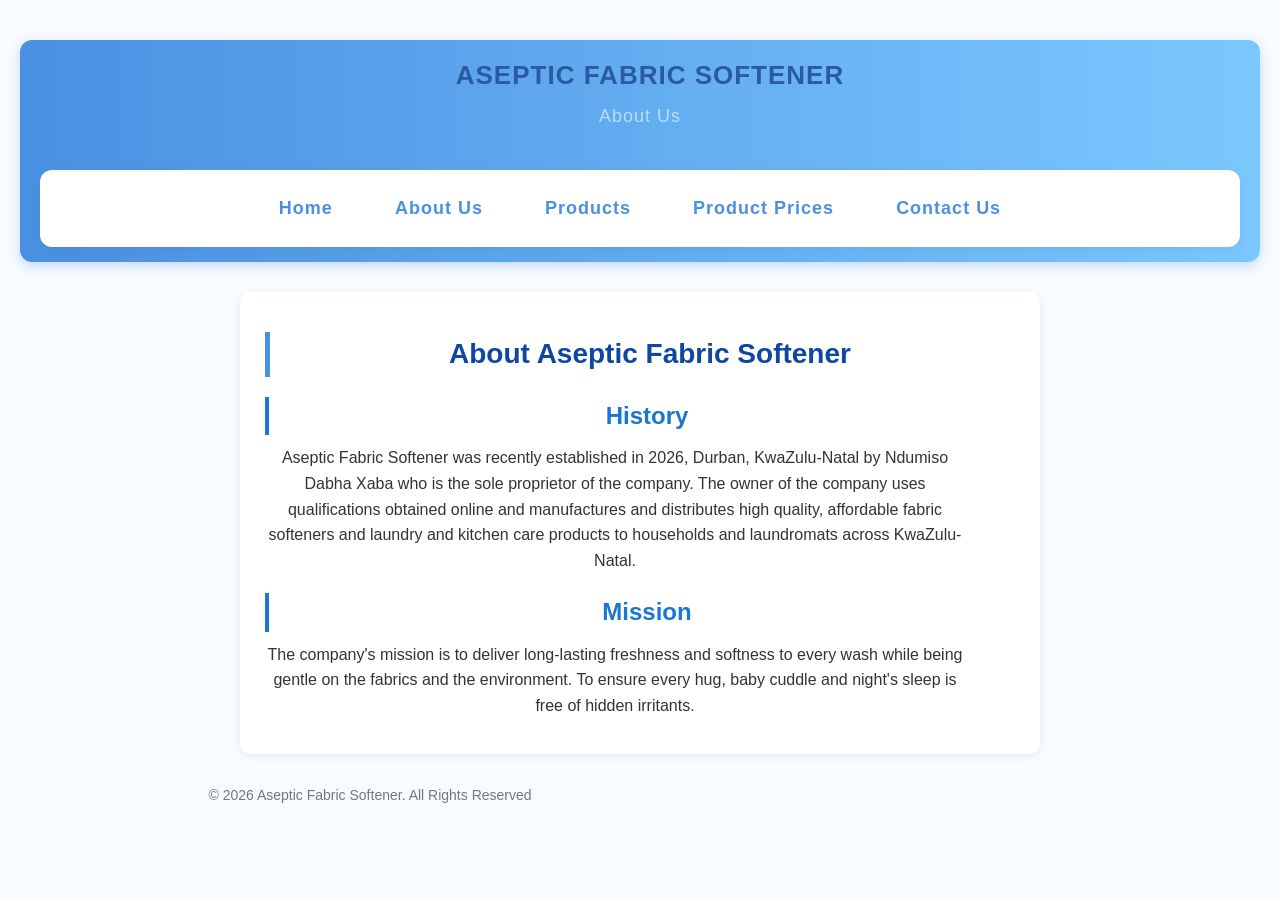
<file: About.html>
<!DOCTYPE html>
<html lang="en">
<head>
    <meta charset="UTF-8">
    <meta name="viewport" content="width=device-width, initial-scale=1.0">
    <title>Aseptic Fabric Softener - About us</title>
    <link rel="stylesheet" href="css/Style.css">
</head>
<body>

    <header>
        <h1>ASEPTIC FABRIC SOFTENER</h1>
        <h2>About Us</h2>
        <nav>
            <a href="home.html">Home</a> |
            <a href="About.html">About Us</a> |
            <a href="Product.html">Products</a> |
            <a href="Product Prices.html">Product Prices</a> |
            <a href="Contact Us.html">Contact Us</a>
        </nav>
    </header>

    <main>
        <h1>About Aseptic Fabric Softener</h1>
        
        <h2>History</h2>
        <p>
            Aseptic Fabric Softener was recently established in 2026, Durban, KwaZulu-Natal by Ndumiso Dabha Xaba who is the sole proprietor of the company.
            The owner of the company uses qualifications obtained online and manufactures and distributes high quality, affordable fabric softeners
            and laundry and kitchen care products to households and laundromats across KwaZulu-Natal.
        </p>

        <h2>Mission</h2>
        <p>
            The company's mission is to deliver long-lasting freshness and softness to every wash while being gentle on the fabrics and the environment.
            To ensure every hug, baby cuddle and night's sleep is free of hidden irritants.
        </p>
    </main>

    <footer>
        <p>&copy; 2026 Aseptic Fabric Softener. All Rights Reserved</p>
    </footer>

</body>
</html>
</file>
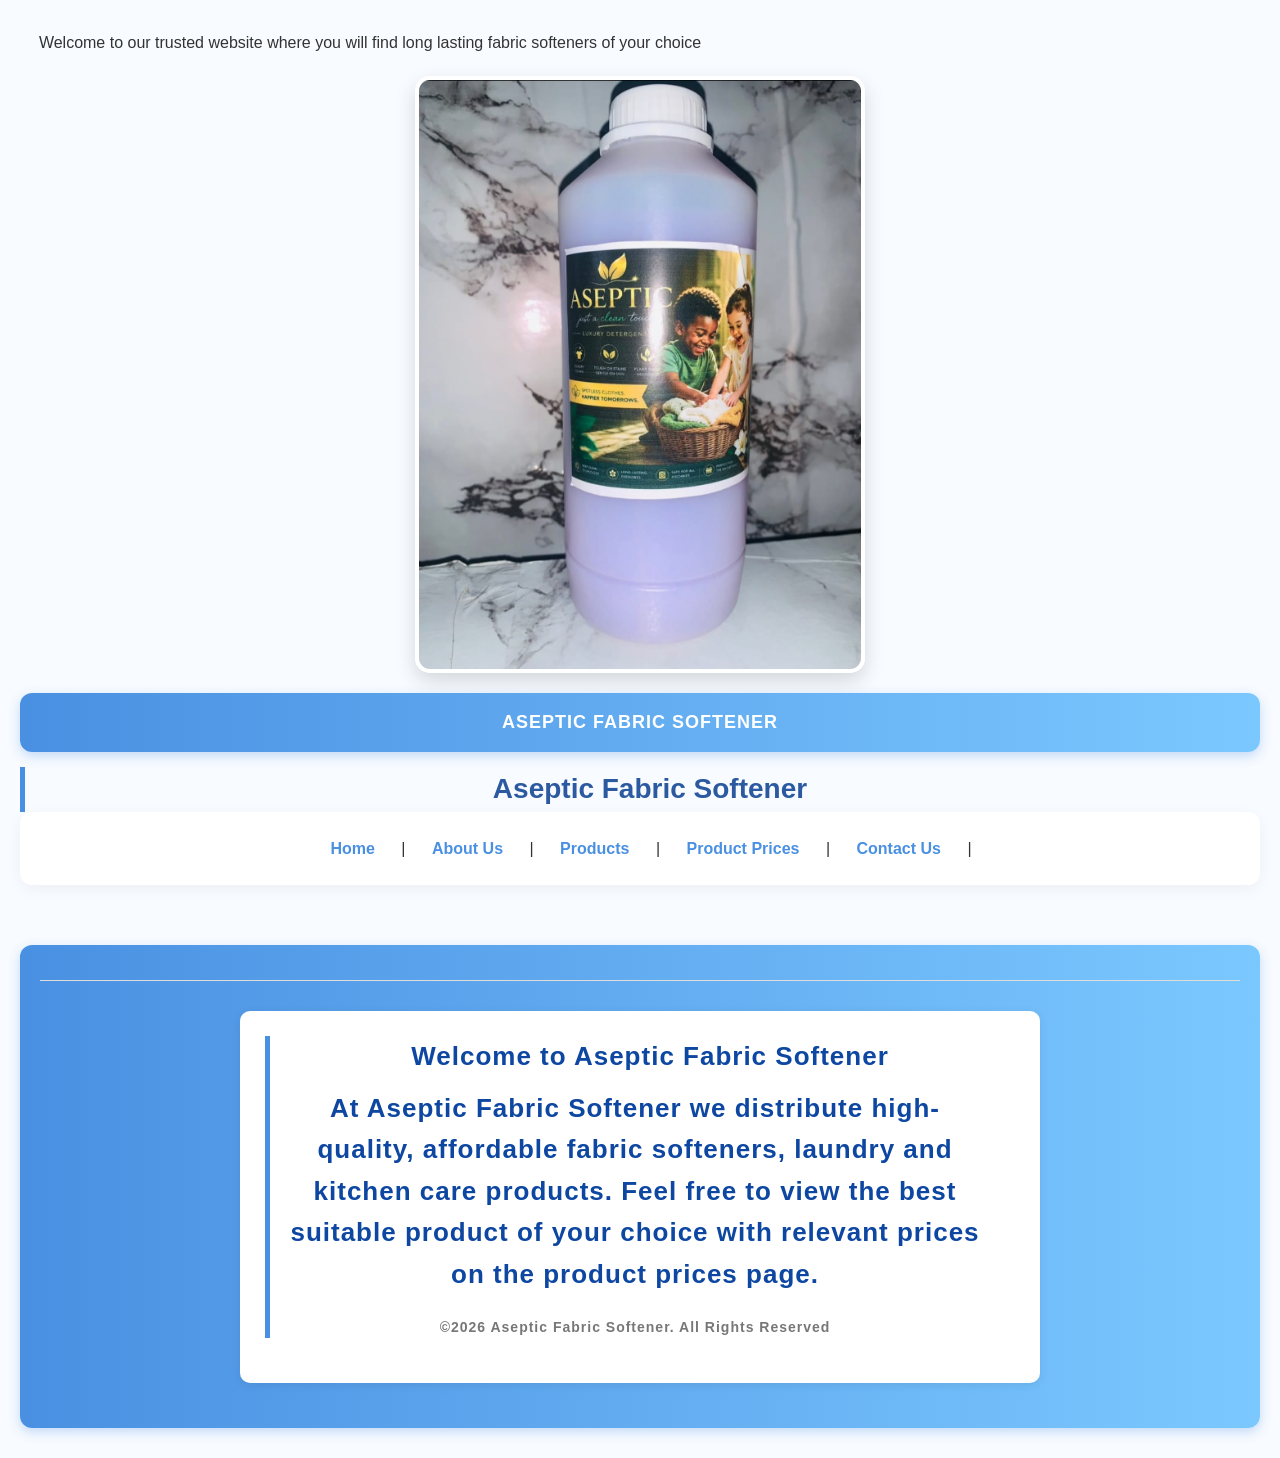
<file: home.html>
<!DOCTYPE html>
<html lang="en">
<head>
    <meta charset="UTF-8">
    <meta name="viewport" content="width=device-width, initial-scale=1.0">
    <title>Aseptic Fabric Softener</title>
     <link rel="stylesheet" href="css/Style.css">
</head>
<body>

    <p>Welcome to our trusted website where you will find long lasting fabric softeners of your choice</p>
    <img src="images/WhatsApp Image 2026-08-13 at 10.42.00.jpeg">

    
<header>ASEPTIC FABRIC SOFTENER</header>
<h1>Aseptic Fabric Softener</h1>

<nav>
    <a href="home.html">Home</a> |
    <a href="About.html">About Us</a> |
    <a href="Product.html">Products</a> |
    <a href="Product Prices.html">Product Prices</a> |
    <a href="Contact Us.html">Contact Us</a> |

</nav>

<header>

    <hr>

    <main>

        <h1>Welcome to Aseptic Fabric Softener


        <p>At Aseptic Fabric Softener we distribute high-quality, affordable fabric softeners, laundry and kitchen care products. Feel free to view the best suitable product
            of your choice with relevant prices on the product prices page.
        </p>

        <footer>
            <p>&copy;2026 Aseptic Fabric Softener. All Rights Reserved</p>
        </footer>
    </main>
</header>
</file>
<file: css/Style.css>
body {
  font-family: Arial, sans-serif;
  background: #f0f5ff;
  color: #333;
  margin: 0;
  padding: 20px;
  text-align: center;
}

header {
  background: #0d47a1;
  color: white;
  padding: 18px;
  border-radius: 10px;
  font-weight: bold;
  font-size: 20px;
}

h1 {
  color: #0d47a1;
  margin: 20px 0 10px 0;
}

p {
  max-width: 700px;
  margin: 10px auto;
  line-height: 1.6;
}

img {
  width: 90%;
  max-width: 400px;
  border-radius: 12px;
  margin: 20px auto;
  display: block;
  border: 4px solid white;
  box-shadow: 0 4px 12px rgba(0,0,0,0.1);
}

nav {
  background: white;
  padding: 15px;
  border-radius: 10px;
  margin-top: 20px;
}

nav a {
  text-decoration: none;
  color: #0d47a1;
  font-weight: bold;
  margin: 0 8px;
}

nav a:hover {
  text-decoration: underline;
}

main {
  background: white;
  max-width: 800px;
  margin: 25px auto;
  padding: 20px;
  border-radius: 10px;
}

footer {
  margin-top: 20px;
  font-size: 14px;
  color: #777;
}



body {
  font-family: Arial, sans-serif;
  background-color: #f2f6fc;
  color: #333;
  margin: 0;
  padding: 20px;
  line-height: 1.7;
}

header {
  background-color: #0d47a1;
  color: white;
  padding: 20px;
  border-radius: 10px;
  text-align: center;
}

header h1 {
  margin: 0;
  font-size: 26px;
}

header h2 {
  margin: 5px 0 0 0;
  font-weight: normal;
  font-size: 18px;
  color: #bbdefb;
}

nav {
  margin-top: 15px;
}

nav a {
  color: white;
  text-decoration: none;
  margin: 0 8px;
  font-weight: bold;
}

nav a:hover {
  text-decoration: underline;
}

main {
  background: white;
  max-width: 800px;
  margin: 30px auto;
  padding: 25px;
  border-radius: 10px;
  box-shadow: 0 2px 10px rgba(0,0,0,0.08);
}

main h1 {
  color: #0d47a1;
  text-align: center;
  margin-bottom: 20px;
}

main h2 {
  color: #1976d2;
  margin-top: 20px;
  border-left: 4px solid #1976d2;
  padding-left: 10px;
}

p {
  margin: 10px 0;
}

hr {
  border: none;
  border-top: 1px solid #ddd;
  margin: 20px 0;
}


* { margin: 0; padding: 0; box-sizing: border-box; font-family: 'Segoe UI', Arial, sans-serif; }

body {
  background: #f8fbff;
  color: #2d3748;
  padding: 20px;
  line-height: 1.6;
}

header {
  background: linear-gradient(135deg, #0d47a1, #42a5f5);
  color: white;
  text-align: center;
  padding: 22px;
  font-size: 26px;
  border-radius: 14px;
  margin-bottom: 20px;
  box-shadow: 0 6px 18px rgba(13, 71, 161, 0.3);
}

h1 {
  color: #0d47a1;
  font-size: 20px;
  margin: 15px 0;
  text-align: center;
}


.product-list {
  list-style: none;
  max-width: 600px;
  margin: 20px auto;
}

.product-list li {
  background: white;
  padding: 16px 20px;
  margin: 12px 0;
  border-radius: 10px;
  border-left: 6px solid #42a5f5;
  box-shadow: 0 3px 10px rgba(0,0,0,0.07);
  font-weight: 600;
  font-size: 16px;
  transition: transform 0.2s;
}

.product-list li:hover {
  transform: translateX(8px);
  background: #e3f2fd;
}


img {
  display: block;
  max-width: 500px;
  width: 90%;
  margin: 30px auto;
  border-radius: 16px;
  box-shadow: 0 8px 25px rgba(0,0,0,0.12);
  border: 5px solid white;
}


nav {
  background: white;
  text-align: center;
  padding: 18px;
  border-radius: 12px;
  margin-top: 30px;
  box-shadow: 0 4px 15px rgba(0,0,0,0.06);
}

nav a {
  text-decoration: none;
  color: #0d47a1;
  font-weight: 700;
  margin: 5px 8px;
  padding: 8px 14px;
  border-radius: 8px;
  transition: 0.3s;
  display: inline-block;
}

nav a:hover {
  background: #0d47a1;
  color: white;
}

@media (max-width: 600px) {
  nav a { display: block; }
}



* {
  margin: 0;
  padding: 0;
  box-sizing: border-box;
  font-family: 'Segoe UI', Arial, sans-serif;
}

body {
  background-color: #f5f7fa;
  color: #333;
  line-height: 1.6;
  padding: 20px;
}


header {
  background: linear-gradient(135deg, #0d47a1, #1976d2);
  color: white;
  text-align: center;
  padding: 25px;
  font-size: 24px;
  font-weight: bold;
  letter-spacing: 1.5px;
  border-radius: 12px;
  margin-bottom: 20px;
  box-shadow: 0 4px 15px rgba(0,0,0,0.2);
}


img {
  display: block;
  max-width: 450px;
  width: 90%;
  height: auto;
  margin: 20px auto;
  border-radius: 15px;
  box-shadow: 0 8px 20px rgba(0,0,0,0.15);
  border: 4px solid white;
}


nav {
  background-color: white;
  text-align: center;
  padding: 15px;
  border-radius: 10px;
  margin-top: 25px;
  box-shadow: 0 2px 10px rgba(0,0,0,0.08);
}

nav a {
  text-decoration: none;
  color: #0d47a1;
  font-weight: 600;
  margin: 0 12px;
  padding: 8px 14px;
  border-radius: 6px;
  transition: all 0.3s ease;
}

nav a:hover {
  background-color: #0d47a1;
  color: white;
}


@media (max-width: 600px) {
  header {
    font-size: 18px;
    padding: 15px;
  }
  nav a {
    display: block;
    margin: 8px 0;
  }
}




* {
  margin: 0;
  padding: 0;
  box-sizing: border-box;
  font-family: 'Segoe UI', Arial, sans-serif;
}

body {
  background: #f8fbff;
  color: #333;
  line-height: 1.6;
  padding: 20px;
}


header {
  background: linear-gradient(90deg, #4a90e2, #7bc8ff);
  color: white;
  padding: 15px 20px;
  border-radius: 12px;
  margin: 20px 0 10px 0;
  font-size: 18px;
  letter-spacing: 1px;
  box-shadow: 0 4px 12px rgba(74, 144, 226, 0.3);
}

h1 {
  color: #2c5aa0;
  font-size: 28px;
  margin: 15px 0;
  border-left: 5px solid #4a90e2;
  padding-left: 15px;
}


li {
  list-style: none;
  background: white;
  padding: 12px 18px;
  margin: 10px 0;
  border-radius: 8px;
  border-left: 4px solid #4a90e2;
  box-shadow: 0 2px 8px rgba(0,0,0,0.06);
  font-weight: 500;
  display: inline-block;
}


a[href*="tiktok.com"], a[href*="facebook.com"] {
  display: inline-block;
  text-decoration: none;
  background: white;
  padding: 10px 22px;
  margin: 5px 0;
  border-radius: 25px;
  font-weight: bold;
  transition: all 0.3s ease;
  box-shadow: 0 3px 10px rgba(0,0,0,0.08);
}

a[href*="tiktok.com"] {
  color: #000;
  border: 2px solid #000;
}
a[href*="tiktok.com"]:hover {
  background: #000;
  color: white;
}

a[href*="facebook.com"] {
  color: #1877f2;
  border: 2px solid #1877f2;
}
a[href*="facebook.com"]:hover {
  background: #1877f2;
  color: white;
}


nav {
  margin-top: 40px;
  background: white;
  padding: 18px;
  border-radius: 12px;
  text-align: center;
  box-shadow: 0 4px 15px rgba(0,0,0,0.05);
  position: sticky;
  bottom: 15px;
}

nav a {
  text-decoration: none;
  color: #4a90e2;
  font-weight: 600;
  margin: 0 10px;
  padding: 6px 12px;
  border-radius: 6px;
  transition: 0.3s;
}

nav a:hover {
  background: #4a90e2;
  color: white;
}


@media (max-width: 600px) {
  body { padding: 10px; }
  nav a { display: inline-block; margin: 5px; }
}
</file>
